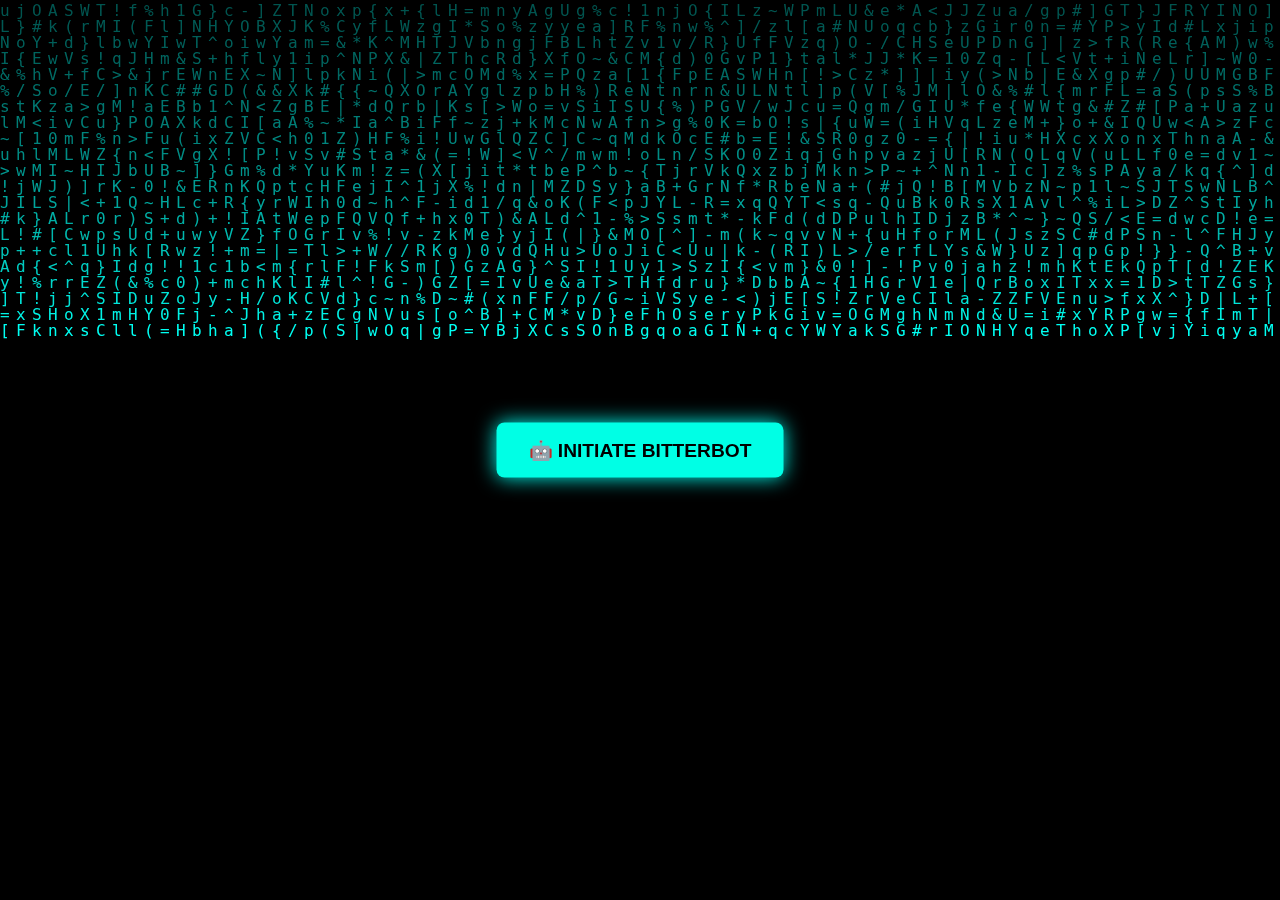
<file: index.html>
<!DOCTYPE html>
<html lang="en">
<head>
  <meta charset="UTF-8" />
  <meta name="viewport" content="width=device-width, initial-scale=1.0"/>
  <title>BitterBot // Booting Up</title>
  <link href="https://fonts.googleapis.com/css2?family=Share+Tech+Mono&display=swap" rel="stylesheet">
  <style>
    html, body {
      margin: 0;
      padding: 0;
      height: 100%;
      background: black;
      font-family: 'Share Tech Mono', monospace;
      overflow: hidden;
      color: #00fff2;
    }

    canvas {
      position: absolute;
      top: 0;
      left: 0;
      z-index: 0;
    }

    #overlay {
      position: relative;
      z-index: 2;
      padding: 2vw;
      height: 100vh;
      display: none;
      flex-direction: column;
      justify-content: flex-start;
      align-items: flex-start;
      backdrop-filter: blur(5px);
      background: rgba(0, 0, 0, 0.5);
    }

    #bootText {
      font-size: 1rem;
      white-space: pre-wrap;
      color: #00fff2;
      text-shadow: 0 0 5px #00ffff;
    }

    #loaderBox {
      margin-top: 2vh;
      padding: 1.2rem;
      border: 1px solid #00ffee;
      background: rgba(0, 0, 0, 0.3);
      box-shadow: 0 0 10px #00ffee;
      border-radius: 10px;
      width: 60vw;
      color: #00ffee;
      font-size: 1rem;
    }

    #beginBtn {
      position: absolute;
      top: 50%;
      left: 50%;
      transform: translate(-50%, -50%);
      padding: 1rem 2rem;
      background: #00ffe5;
      color: black;
      border: none;
      font-size: 1.2rem;
      font-weight: bold;
      border-radius: 8px;
      cursor: pointer;
      z-index: 5;
      box-shadow: 0 0 20px #00fff2;
    }

    #beginBtn:hover {
      background: #0ff;
      box-shadow: 0 0 30px #0ff;
    }

    .rainbow {
      background: linear-gradient(90deg, #f0f, #0ff, #00f);
      -webkit-background-clip: text;
      -webkit-text-fill-color: transparent;
      animation: hue 3s infinite linear;
    }

    @keyframes hue {
      0% { filter: hue-rotate(0deg); }
      100% { filter: hue-rotate(360deg); }
    }

    #transition {
      position: fixed;
      top: 0;
      left: 0;
      width: 100vw;
      height: 100vh;
      background-color: #00fff2;
      opacity: 0;
      z-index: 999;
      transition: opacity 1.2s ease-in-out;
      pointer-events: none;
    }
  </style>
</head>
<body>

<canvas id="matrix"></canvas>

<button id="beginBtn">🤖 INITIATE BITTERBOT</button>

<div id="overlay">
  <div id="bootText"></div>
  <div id="loaderBox">
    <div class="rainbow">:: BitterBot will activate in <span id="countdown">4</span> seconds...</div>
    <div id="logDump" style="margin-top: 10px;"></div>
  </div>
</div>

<div id="transition"></div>

<audio id="cyberBeep" src="assets/cyber-beep.mp3" preload="auto"></audio>
<audio id="cyberAlarm" src="assets/cyber-alarm.mp3" preload="auto"></audio>

<script>
  // Matrix rain
  const canvas = document.getElementById("matrix");
  const ctx = canvas.getContext("2d");
  let width, height;
  const fontSize = 16;
  let columns, drops;

  function resize() {
    width = canvas.width = window.innerWidth;
    height = canvas.height = window.innerHeight;
    columns = Math.floor(width / fontSize);
    drops = Array(columns).fill(1);
  }

  window.addEventListener("resize", resize);
  resize();

  const codeChars = "01{}[]()<>=+-*/&|%!~^#ABCDEFGHIJKLMNOPQRSTUVWXYZabcdefghijklmnopqrstuvwxyz";
  function drawMatrix() {
    ctx.fillStyle = "rgba(0, 0, 0, 0.05)";
    ctx.fillRect(0, 0, width, height);
    ctx.fillStyle = "#00fff2";
    ctx.font = fontSize + "px monospace";
    drops.forEach((y, i) => {
      const text = codeChars[Math.floor(Math.random() * codeChars.length)];
      ctx.fillText(text, i * fontSize, y * fontSize);
      if (y * fontSize > height && Math.random() > 0.975) drops[i] = 0;
      drops[i]++;
    });
  }
  setInterval(drawMatrix, 33);

  // Boot script
  const bootText = document.getElementById("bootText");
  const logDump = document.getElementById("logDump");
  const countdown = document.getElementById("countdown");
  const cyberBeep = document.getElementById("cyberBeep");
  const cyberAlarm = document.getElementById("cyberAlarm");
  const overlay = document.getElementById("overlay");
  const beginBtn = document.getElementById("beginBtn");
  const transition = document.getElementById("transition");

  const bootLines = [
    "Initializing BitterBot...",
    "Loading Bot Engine v2.4...",
    "Fetching targeting protocols...",
    "Calibrating site-ping modules...",
    "Injecting spoof headers...",
    "Encrypting crawler identity...",
    "All subsystems green.",
    "BitterBot Core Ready."
  ];

  beginBtn.addEventListener("click", () => {
    beginBtn.style.display = "none";
    overlay.style.display = "flex";
    cyberAlarm.play();
    runBootSequence();
  });

  function runBootSequence() {
    let index = 0;
    const interval = setInterval(() => {
      if (index < bootLines.length) {
        bootText.textContent += `> ${bootLines[index]}\n`;
        cyberBeep.currentTime = 0;
        cyberBeep.play();
        index++;
      } else {
        clearInterval(interval);
        startFinalPhase();
      }
    }, 350); // Faster
  }

  function startFinalPhase() {
    let count = 4;
    const fakeLogs = [
      "[✓] Bot Engine Stable",
      "[✓] Ping Function Online",
      "[✓] DOM Scanner Optimized",
      "[✓] Spoof Mode Enabled",
      "[✓] Bot ID Masked",
      "[✓] Injection Parameters Ready"
    ];

    const countInterval = setInterval(() => {
      if (count > 0) {
        countdown.textContent = count;
        const log = document.createElement("div");
        log.textContent = fakeLogs[Math.floor(Math.random() * fakeLogs.length)];
        logDump.appendChild(log);
        cyberBeep.currentTime = 0;
        cyberBeep.play();
        count--;
      } else {
        clearInterval(countInterval);
        transition.style.opacity = "1";
        setTimeout(() => {
          window.location.href = "bitterbot.html";
        }, 1200);
      }
    }, 1000);
  }
</script>

</body>
</html>
</file>
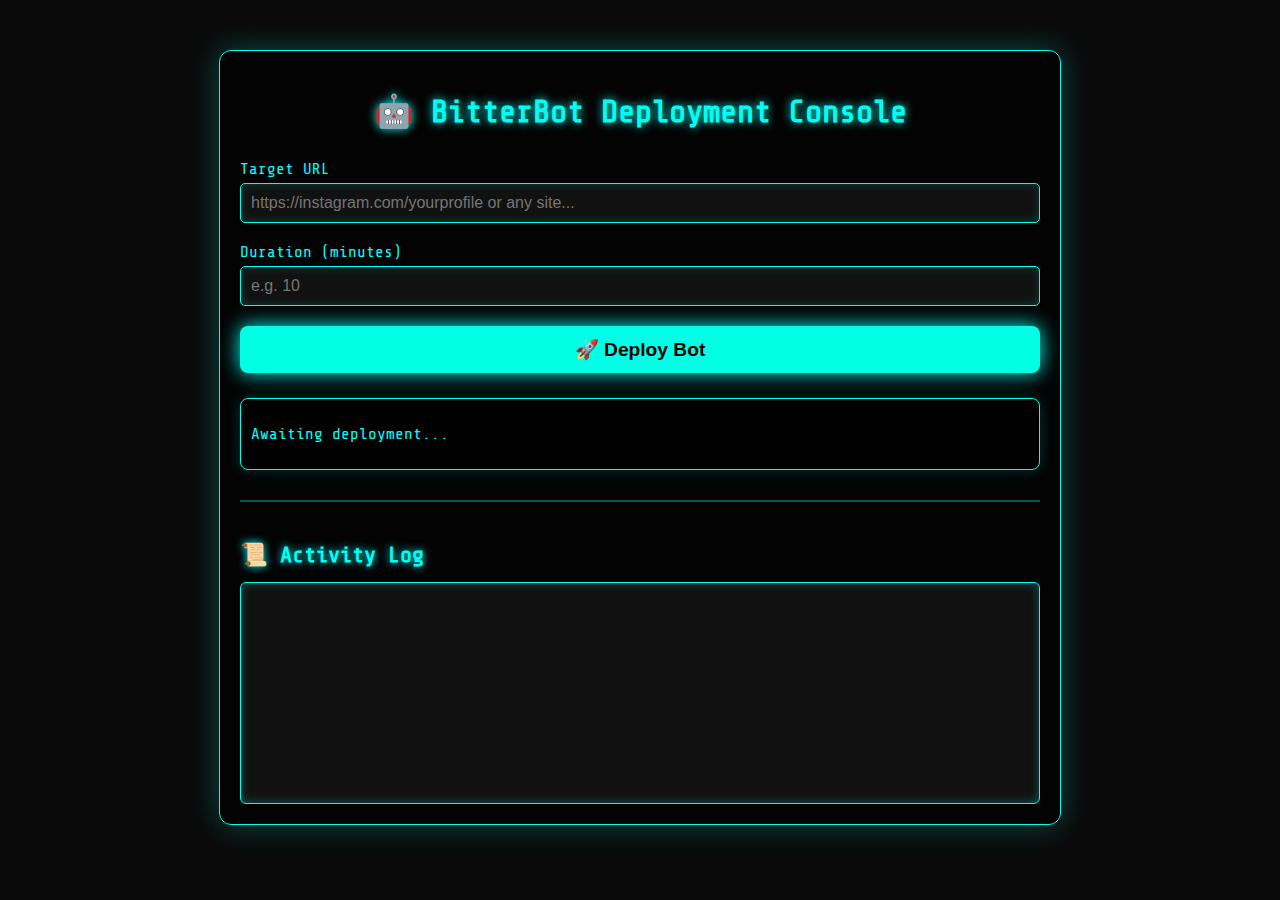
<file: bitterbot.html>
<!DOCTYPE html>
<html lang="en">
<head>
  <meta charset="UTF-8" />
  <meta name="viewport" content="width=device-width, initial-scale=1.0"/>
  <title>BitterBot Dashboard</title>
  <link href="style.css" rel="stylesheet" />
  <link href="https://fonts.googleapis.com/css2?family=Share+Tech+Mono&display=swap" rel="stylesheet">
</head>
<body>

  <div class="wrapper">
    <h1 class="header">🤖 BitterBot Deployment Console</h1>

    <div class="input-group">
      <label for="url">Target URL</label>
      <input type="text" id="url" placeholder="https://instagram.com/yourprofile or any site..." />
    </div>

    <div class="input-group">
      <label for="duration">Duration (minutes)</label>
      <input type="number" id="duration" placeholder="e.g. 10" min="1" />
    </div>

    <button id="startBtn">🚀 Deploy Bot</button>

    <div id="statusBox">
      <p id="status">Awaiting deployment...</p>
    </div>

    <div id="logArea">
      <h2>📜 Activity Log</h2>
      <div id="logOutput"></div>
    </div>
  </div>

  <script src="script.js"></script>
</body>
</html>
</file>
<file: style.css>
/* style.css */

body {
  margin: 0;
  padding: 0;
  background-color: #0a0a0a;
  font-family: 'Share Tech Mono', monospace;
  color: #00fff2;
  overflow-x: hidden;
}

.wrapper {
  max-width: 800px;
  margin: 50px auto;
  padding: 20px;
  background: rgba(0, 0, 0, 0.7);
  border: 1px solid #00ffee;
  border-radius: 12px;
  box-shadow: 0 0 30px #00ffee44;
}

.header {
  font-size: 2rem;
  text-align: center;
  margin-bottom: 30px;
  text-shadow: 0 0 10px #00fff2;
}

.input-group {
  display: flex;
  flex-direction: column;
  margin-bottom: 20px;
}

.input-group label {
  font-size: 1rem;
  margin-bottom: 5px;
  color: #0ff;
}

.input-group input {
  padding: 10px;
  font-size: 1rem;
  border: 1px solid #00ffee;
  border-radius: 5px;
  background-color: #111;
  color: #00fff2;
  outline: none;
  box-shadow: 0 0 10px #00ffee33 inset;
}

.input-group input:focus {
  box-shadow: 0 0 15px #00ffee99;
}

#startBtn {
  width: 100%;
  padding: 12px;
  font-size: 1.2rem;
  font-weight: bold;
  background-color: #00ffe5;
  color: black;
  border: none;
  border-radius: 8px;
  cursor: pointer;
  box-shadow: 0 0 20px #00fff2;
  transition: 0.2s;
}

#startBtn:hover {
  background-color: #0ff;
  box-shadow: 0 0 30px #00fff2aa;
}

#statusBox {
  margin-top: 25px;
  padding: 10px;
  border: 1px solid #00ffee;
  background: rgba(0, 0, 0, 0.5);
  border-radius: 8px;
  color: #0ff;
  font-size: 1rem;
  box-shadow: 0 0 15px #00ffee33;
}

#logArea {
  margin-top: 30px;
  border-top: 2px solid #00ffee55;
  padding-top: 20px;
}

#logArea h2 {
  font-size: 1.4rem;
  color: #00fff2;
  text-shadow: 0 0 8px #0ff;
  margin-bottom: 15px;
}

#logOutput {
  max-height: 300px;
  overflow-y: auto;
  background: #000;
  padding: 10px;
  border-radius: 8px;
  border: 1px solid #00ffee22;
  box-shadow: inset 0 0 10px #00fff255;
  font-size: 0.95rem;
}

#logOutput div {
  margin-bottom: 5px;
}
#logOutput {
  background: #111;
  border: 1px solid #00ffee;
  padding: 10px;
  height: 200px;
  overflow-y: auto;
  font-family: monospace;
  font-size: 14px;
  color: #00ffee;
  border-radius: 6px;
}
</file>
